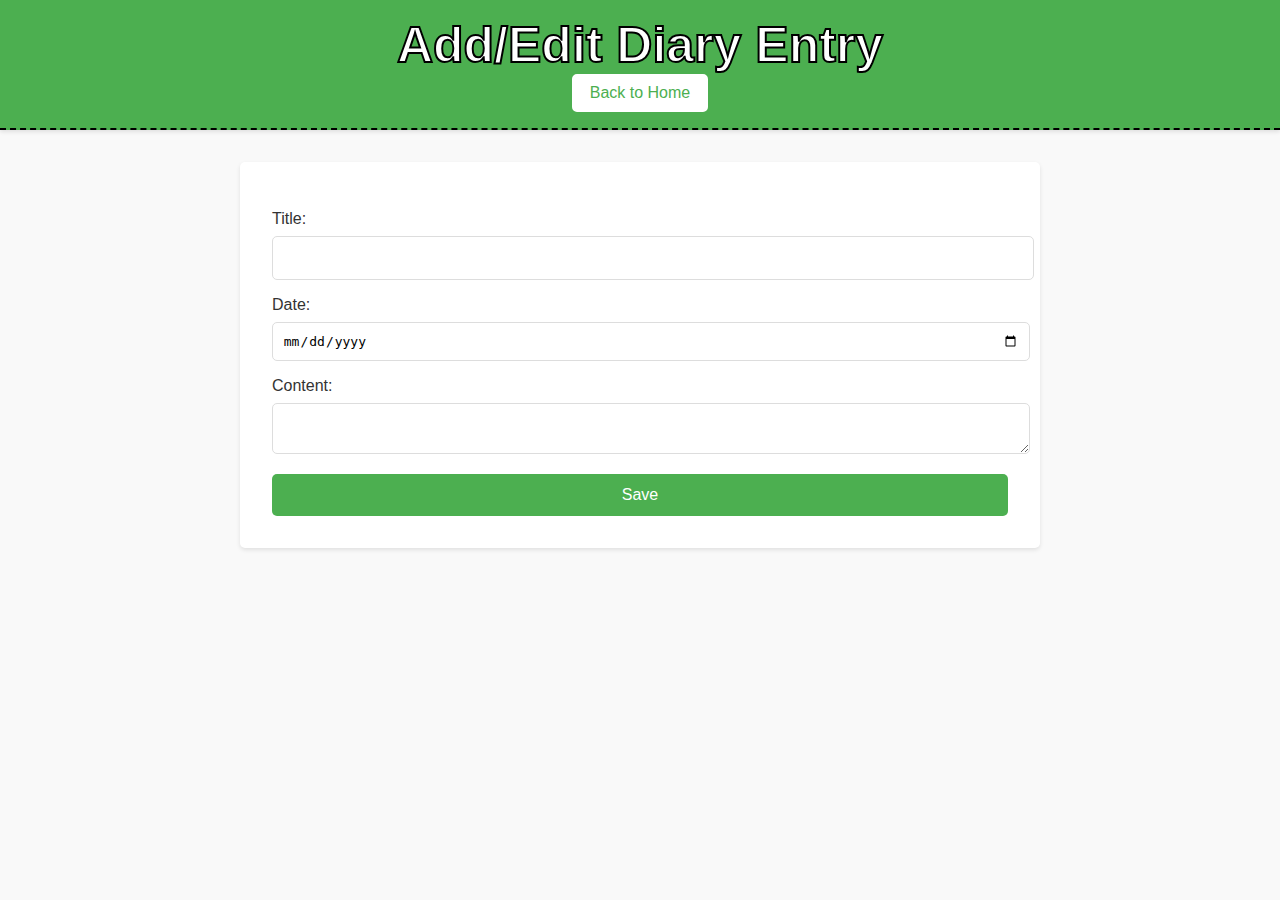
<file: pages/add-edit.html>
<!DOCTYPE html>
<html lang="en">
<head>
  <meta charset="UTF-8">
  <meta name="viewport" content="width=device-width, initial-scale=1.0">
  <title>Add/Edit Diary Entry</title>
  <!-- CSS link -->
  <link rel="stylesheet" href="../assets/css/style.css">
  <!-- tab bar link logo -->
  <link rel="icon" href="../assets/images/diary-webapp-logo.png" type="image/png">
</head>
<body>
  <header id="header">
    <h1>Add/Edit Diary Entry</h1>
    <button id="backToHome">Back to Home</button>
  </header>
  <main>
    <form id="entryForm">
      <label for="title">Title:</label>
      <input type="text" id="title" name="title" required>
      
      <label for="date">Date:</label>
      <input type="date" id="date" name="date" required>
      
      <label for="content">Content:</label>
      <textarea id="content" name="content" required></textarea>
      
      <button type="submit" id="saveEntry">Save</button>
    </form>
  </main>
  <script src="../assets/js/add-edit-script.js"></script>
</body>
</html>
</file>
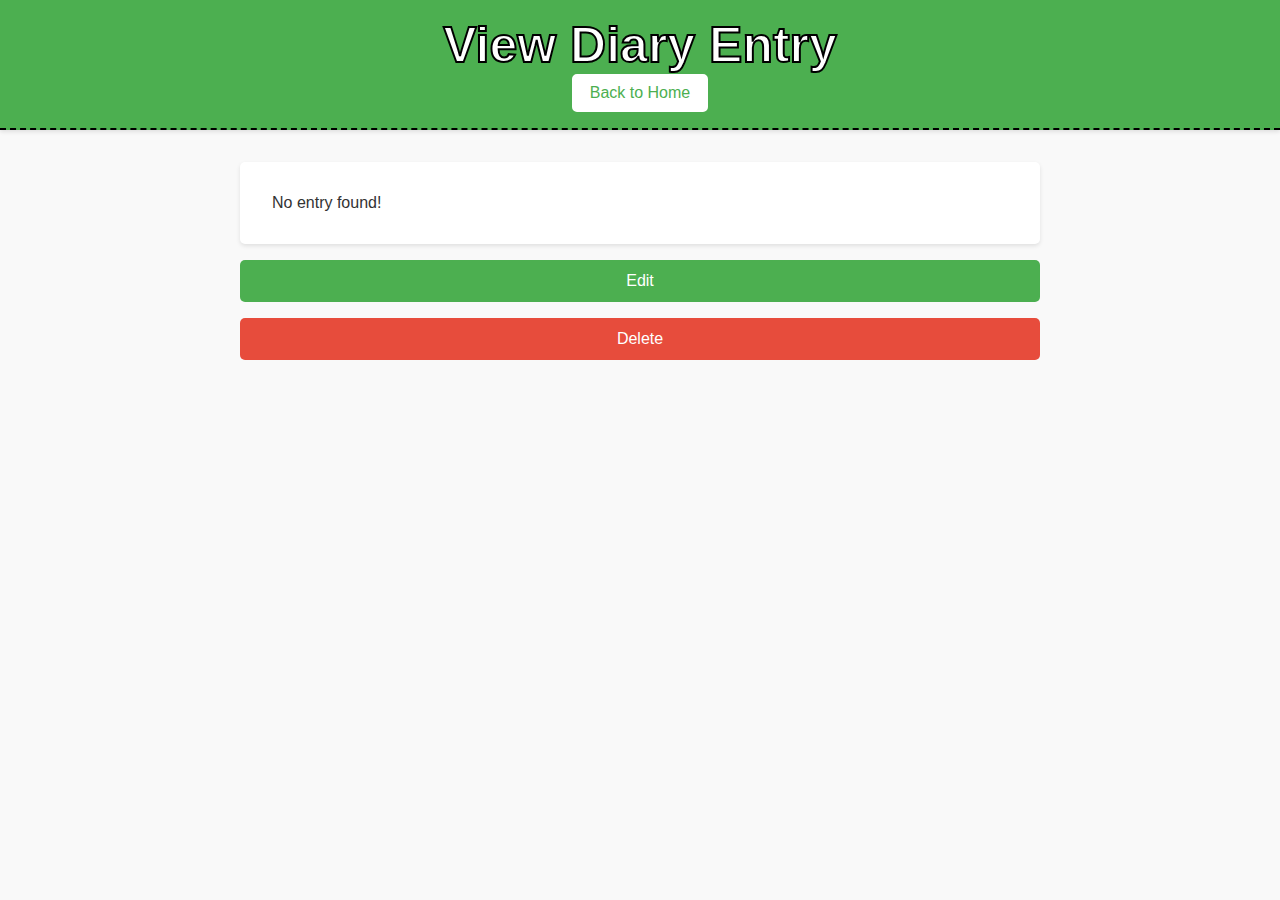
<file: pages/view.html>
<!DOCTYPE html>
<html lang="en">
<head>
  <meta charset="UTF-8">
  <meta name="viewport" content="width=device-width, initial-scale=1.0">
  <title>View Diary Entry</title>
  <!-- CSS link -->
  <link rel="stylesheet" href="../assets/css/style.css">
  <!-- tab bar link logo -->
  <link rel="icon" href="../assets/images/diary-webapp-logo.png" type="image/png">

</head>
<body>
  <!-- start header  -->
  <header id="header">
    <h1>View Diary Entry</h1>
    <button id="backToHome">Back to Home</button>
  </header>
  <!-- end header -->
  <main>
    <div id="entryDetails">
      <h2 id="entryTitle"></h2>
      <p id="entryDate"></p>
      <p id="entryContent"></p>
    </div>
    <button id="editEntry">Edit</button>
    <button id="deleteEntry">Delete</button>
  </main>
  <script src="../assets/js/view-script.js"></script>
</body>
</html>
</file>
<file: assets/css/style.css>
/* Global Styles */
body {
    font-family: 'Roboto', sans-serif;
    margin: 0;
    padding: 0;
    background-color: #f9f9f9;
    color: #333;
  }
  
  header {
    background-color: #4CAF50;
    color: white;
    text-align: center;
    padding: 1em 0;
    box-shadow: 0 2px 4px rgba(0, 0, 0, 0.1);
    border-bottom: dashed 2px #000000;
  }
  
  header h1 {
    margin: 0;
    color: white;   
            font-size: 50px;   
            -webkit-text-stroke-width: 2px;   
            -webkit-text-stroke-color: black; 
  }

  
  header button {
    background-color: white;
    color: #4CAF50;
    border: 2px solid white;
    padding: 0.5em 1em;
    font-size: 1em;
    cursor: pointer;
    border-radius: 5px;
    transition: background-color 0.3s, color 0.3s;
  }
  
  header button:hover {
    background-color: #45a049;
    color: white;
  }
  
  main {
    padding: 2em;
    max-width: 800px;
    margin: 0 auto;
  }
  
  button {
    background-color: #4CAF50;
    color: white;
    border: none;
    padding: 0.75em 1.5em;
    font-size: 1em;
    cursor: pointer;
    border-radius: 5px;
    transition: background-color 0.3s;
  }
  
  button:hover {
    background-color: #45a049;
  }
  
  /* Home Page */
  #addEntry {
    display: block;
    margin: 1em auto;
  }
  
  .entry {
    background-color: white;
    padding: 1em;
    margin-bottom: 1em;
    border-radius: 5px;
    box-shadow: 0 2px 4px rgba(0, 0, 0, 0.1);
  }
  
  .entry h2 {
    margin-top: 0;
  }
  
  .entry p {
    margin: 0.5em 0;
  }

 #welcomeSection {
    text-align: center;
    padding: 20px;
    background-color: white;
    margin: 20px;
    border: dashed 2px #4CAF50;
    border-radius: 8px;
    box-shadow: 0 4px 8px rgba(0, 0, 0, 0.1);
}

#welcomeSection #greeting {
    font-size: 1.5em;
    margin-bottom: 10px;
    font-size: 30px;
    font-weight: bold;
    text-shadow: 20px 12px 0.2px rgba(66, 66, 66, 0.1);
    border: dashed 2px #4CAF50;
    padding: 10px;
    border-radius: 5px;
    background-color: #f9f9f9;
    box-shadow: 0 2px 4px rgba(0, 0, 0, 0.1)
    

}

#welcomeSection h2 {
    font-size: 1.2em;
    color: #333;
    margin-bottom: 20px;
}

#welcomeSection img {
    width: 100%;
    max-width: 400px;
    height: auto;
    border-radius: 8px;
    transition: transform 0.3s ease-in-out;
}

#welcomeSection img:hover {
    transform: scale(1.1);
}

/* @media (max-width: 600px) {
    #welcomeSection {
        padding: 10px;
        margin: 10px;
    }

    #welcomeSection h2 {
        font-size: 1em;
    } */
  
  /* Add/Edit Page */
  form {
    background-color: white;
    padding: 2em;
    border-radius: 5px;
    box-shadow: 0 2px 4px rgba(0, 0, 0, 0.1);
  }
  
  form label {
    display: block;
    margin: 1em 0 0.5em;
  }
  
  form input, form textarea {
    width: 100%;
    padding: 0.75em;
    border: 1px solid #ddd;
    border-radius: 5px;
    font-size: 1em;
  }
  
  form textarea {
    resize: vertical;
  }
  
  #saveEntry {
    margin-top: 1em;
    width: 100%;
  }
  
  /* View Page */
  #entryDetails {
    background-color: white;
    padding: 2em;
    border-radius: 5px;
    box-shadow: 0 2px 4px rgba(0, 0, 0, 0.1);
  }
  
  #entryDetails h2 {
    margin-top: 0;
  }
  
  #editEntry, #deleteEntry {
    margin-top: 1em;
    width: 100%;
  }
  
  #deleteEntry {
    background-color: #e74c3c;
  }
  
  #deleteEntry:hover {
    background-color: #c0392b;
  }
  
  /* Responsive Design */
  @media (max-width: 600px) {
    header button {
      display: block;
      width: calc(100% - 2em);
      margin: 0.5em auto;
    }
  
    button {
      width: calc(100% - 2em);
      margin: 0.5em auto;
    }
  
    main {
      padding: 1em;
    }
  }


  

  /* footer */
  .custom-footer {
    padding: 20px;
    text-align: center;
    border-top: 2px dashed #000000; 
    box-shadow: 0 -2px 5px rgba(0, 0, 0, 0.1);
    margin-top: 30px;
}

.footer-content p {
  /* display: flex; */
    font-size: 18px;
    color: #ffffff; 
    margin: 0;
    padding: 0;
    font-weight: bold;
    /* margin-top: 600px; */
}
#footer-text{
/* text-shadow: #000000 2px 1px 4px; */
-webkit-text-stroke-color: black; 
-webkit-text-stroke-width: 1px; 
font-size: 25px;
color: white;
margin-bottom: 10px;
  
}
 

.buy-me-button {
    margin-top: 10px;
    background-color: #28a745;
    padding: 10px 20px;
    border-radius: 5px;
    cursor: pointer;
    transition: background-color 0.3s;
    border: solid 2px #ffffff;

}
.buy-me-button:hover {
  margin-top: 10px;
  color:#28a745
  
}

.buy-me-button a {
    color:#28a745;
    text-decoration: none;
    font-size: 16px;
    font-weight: bold;
}
.buy-me-button a:hover{
    color:#28a745;
    
}

.buy-me-button:hover {
    background-color: #ffffff;
    color: #28a745;
}

.text{
  color:#ffffff;
}

.text:hover{
  color: #28a745;
}

/* this style is for future feature */
/* display greeting card   */
/* #welcomeSectionHomePage {
  text-align: center;
  padding: 20px;
  background-color: white;
  margin: 20px;
  border: dashed 2px #4CAF50;
  border-radius: 8px;
  box-shadow: 0 4px 8px rgba(0, 0, 0, 0.1);


}

#welcomeSectionHomePage #greetingHomePage {
  font-size: 1.5em;
  margin-bottom: 10px;
  font-size: 30px;
  font-weight: bold;
  text-shadow: 20px 12px 0.2px rgba(66, 66, 66, 0.1);
  border: dashed 2px #4CAF50;
  padding: 10px;
  border-radius: 5px;
  background-color: #f9f9f9;
  box-shadow: 0 2px 4px rgba(0, 0, 0, 0.1)
  

}

#welcomeSectionHomePage h2 {
  font-size: 1.2em;
  color: #333;
  margin-bottom: 20px;
}

#welcomeSectionHomePage img {
  width: 100%;
  max-width: 400px;
  height: auto;
  border-radius: 8px;
  transition: transform 0.3s ease-in-out;
}

#welcomeSectionHomePage img:hover {
  transform: scale(1.1);
} */
</file>
